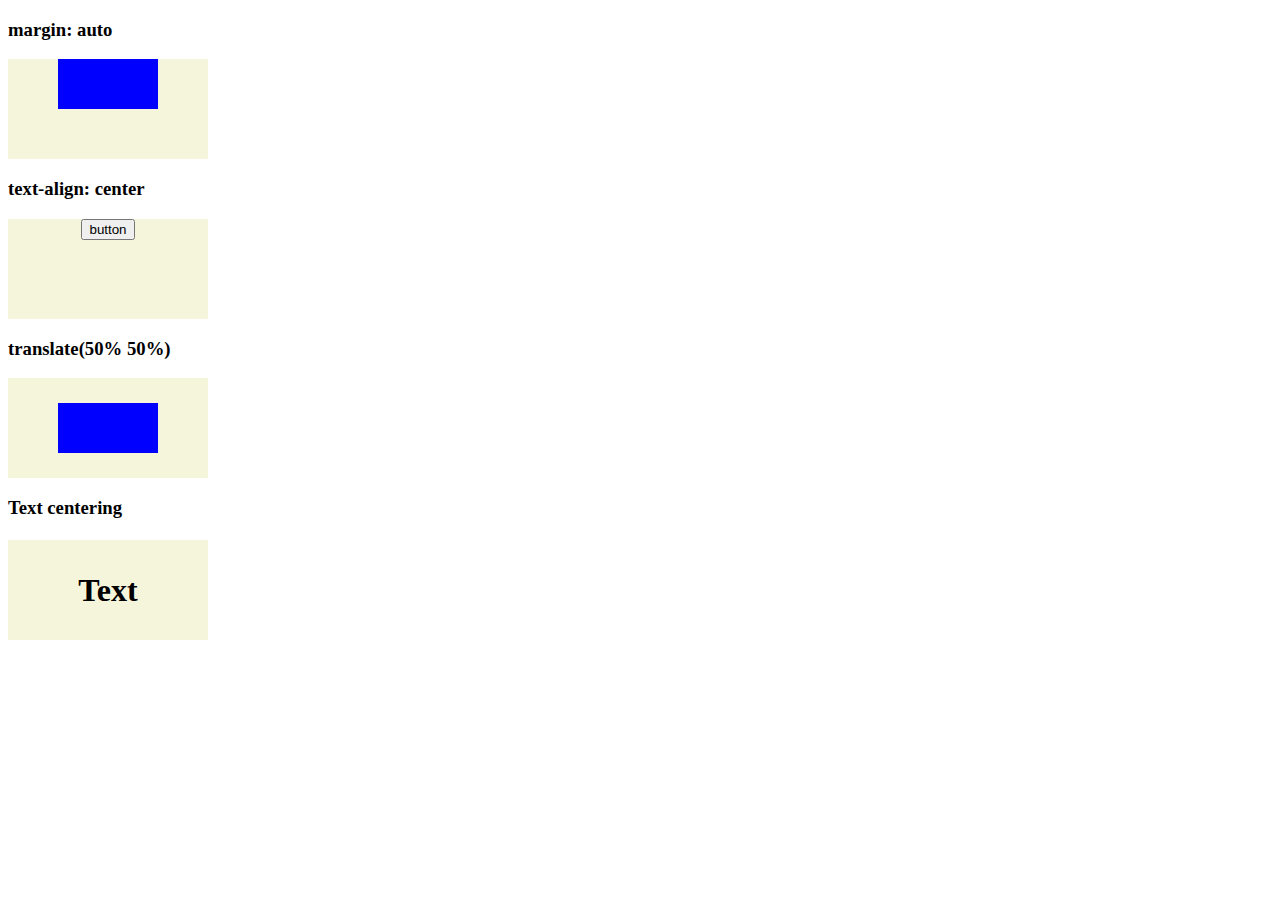
<file: alignment.html>
<!DOCTYPE html>
<html lang="en">
<head>
    <meta charset="UTF-8">
    <meta http-equiv="X-UA-Compatible" content="IE=edge">
    <meta name="viewport" content="width=device-width, initial-scale=1.0">
    <title>Document</title>
    <!-- https://developer.mozilla.org/en-US/docs/Web/CSS/margin -->
    <style>
        .box {
            width: 200px;
            height: 100px;
            background-color: beige;
        }

        .inner {
            width: 50%;
            height: 50%;
            background-color: blue;
        }

        .inner1 {
            /* div같은 블럭 레벨을 center 포지셔닝 할때는 margin: auto 사용 */
            /* 수평 센터 */
            margin: auto;
        }
        
        .box2 {
            /* not 블럭 레벨은 text-align: center 사용 */
            /* 수평 센터 */
            text-align: center;
        }

        .inner3 {
            transform: translate(50%, 50%);
        }

        .box4 h1 {
            text-align: center;
            /* line-height 부모의 크기가 100인것을 확인하고 100px을 지정. */
            /* 그럼.. height이 100px인걸 확인하고 가운데로 정렬 */
            /* 1줄 정렬 할때만 사용.. 2줄의 경우는 안됨 */
            line-height: 100px;
        }
    </style>
</head>
<body>
    <h3>margin: auto</h3>
    <div class="box box1">
        <div class="inner inner1"></div>
    </div>
    <h3>text-align: center</h3>
    <div class="box box2">
        <button>button</button>
    </div>
    <h3>translate(50% 50%)</h3>
    <div class="box box3">
        <div class="inner inner3"></div>
    </div>
    <h3>Text centering</h3>
    <div class="box box4">
        <h1>Text</h1>
    </div>
</body>
</html>
</file>
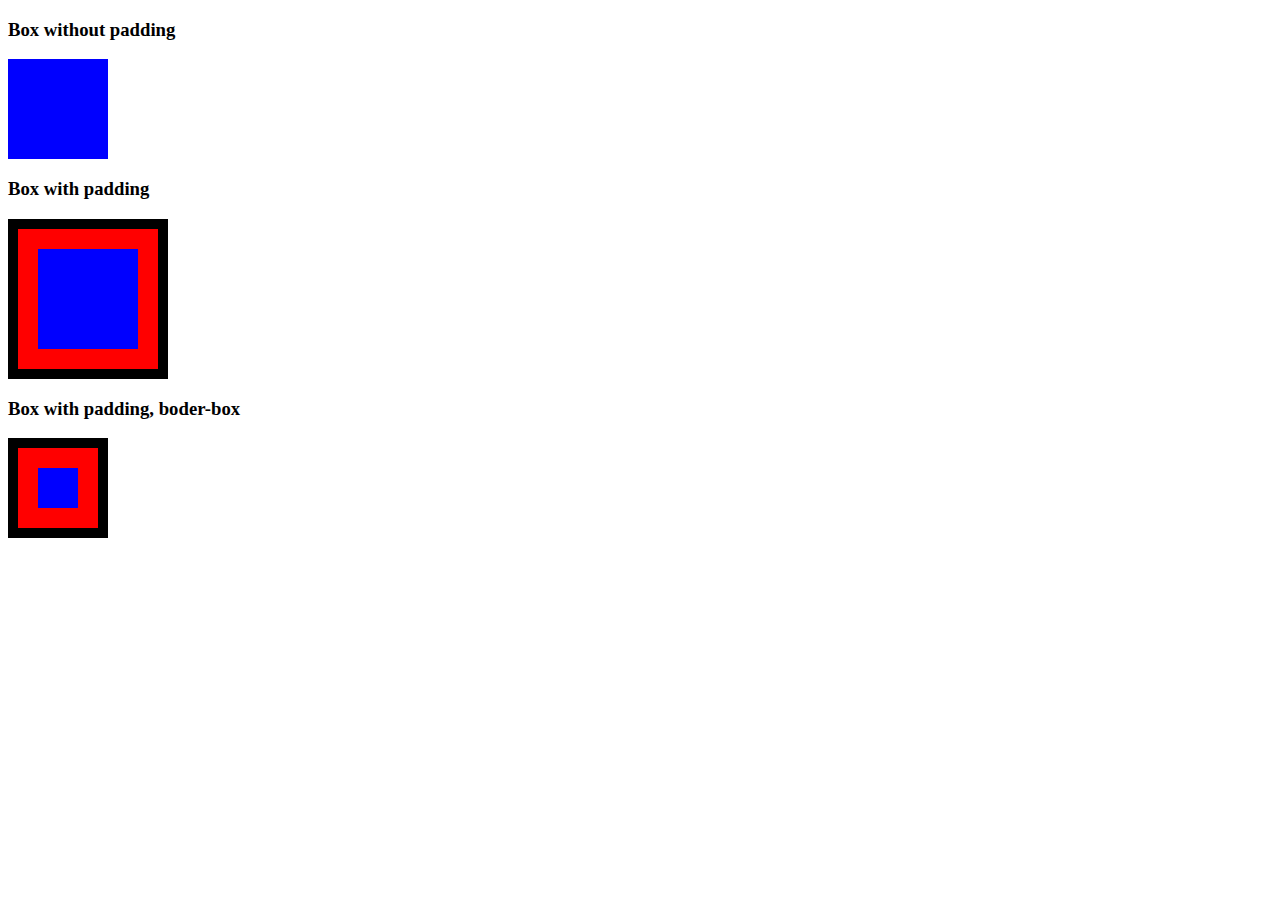
<file: box-sizing.html>
<!DOCTYPE html>
<html lang="en">
<head>
    <meta charset="UTF-8">
    <meta http-equiv="X-UA-Compatible" content="IE=edge">
    <meta name="viewport" content="width=device-width, initial-scale=1.0">
    <title>Document</title>
    <!-- https://developer.mozilla.org/en-US/docs/Web/CSS/box-sizing -->
    <style>
        .box {
            width: 100px;
            height: 100px;
            background-color: red;
        }
        .inner {
            width: 100%;
            height: 100%;
            background-color: blue;
        }
        .box2 {
            padding: 20px;
            border: 10px solid black;
            /* content인 box를 기본값 100px 100px 유지 */
            box-sizing: content-box; 
        }
        .box3 {
            padding: 20px;
            border: 10px solid black;
            /* 패딩과 보더를 포함해서 100px 100px 유지 */
            box-sizing: border-box; 
            
        }
        
    </style>
</head>
<body>
    <h3>Box without padding</h3>
    <div class="box box1">
        <div class="inner"></div>
    </div>

    <h3>Box with padding</h3>
    <div class="box box2">
        <div class="inner"></div>
    </div>

    <h3>Box with padding, boder-box</h3>
    <div class="box box3">
        <div class="inner"></div>
    </div>
</body>
</html>
</file>
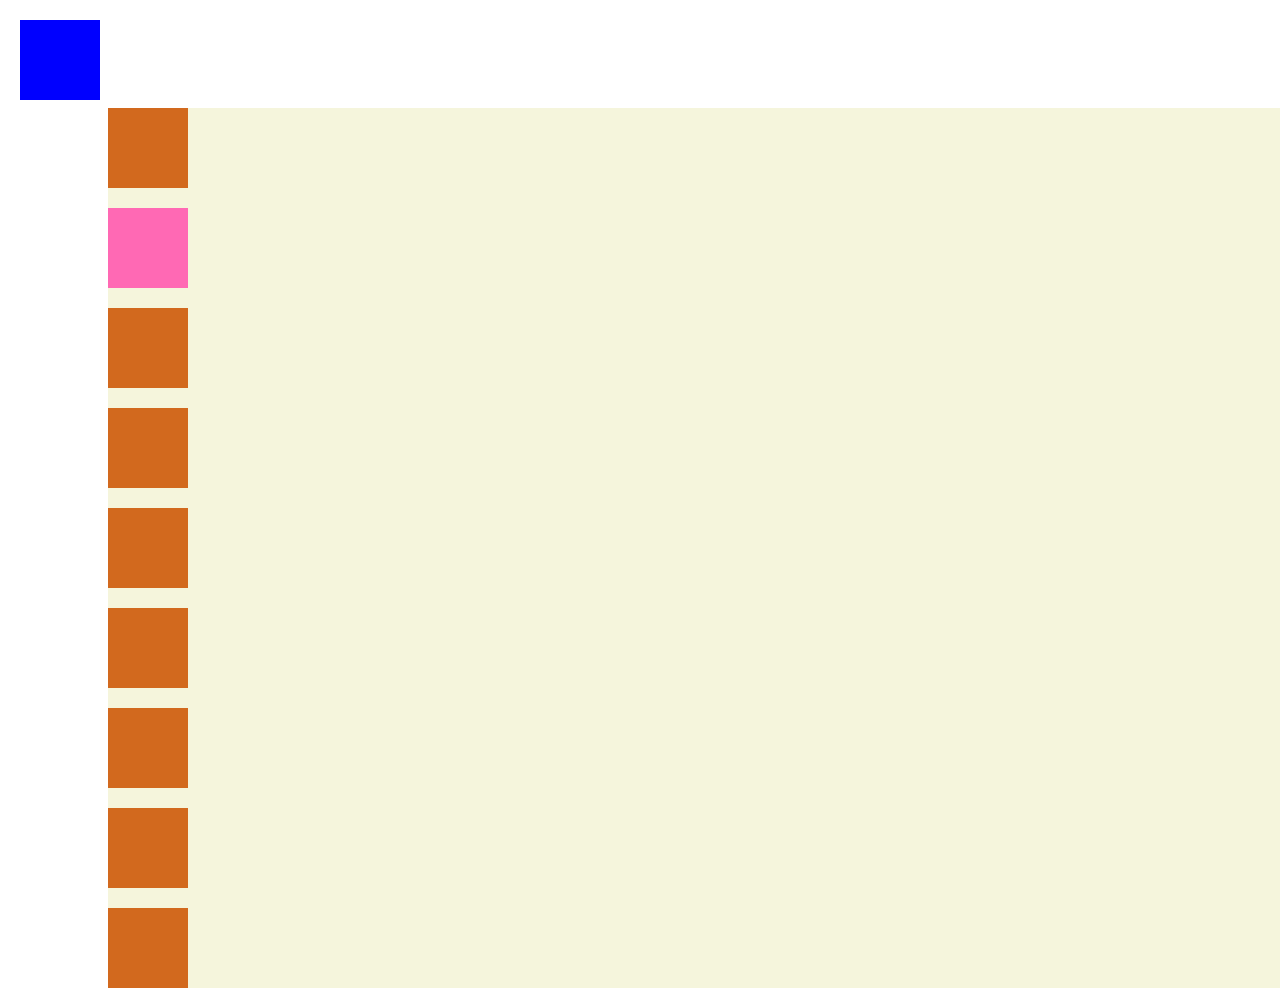
<file: position-sticky.html>
<!DOCTYPE html>
<html lang="en">
<head>
    <meta charset="UTF-8">
    <meta http-equiv="X-UA-Compatible" content="IE=edge">
    <meta name="viewport" content="width=device-width, initial-scale=1.0">
    <title>Document</title>
    <!-- https://developer.mozilla.org/ko/docs/Web/CSS/position -->
    <!-- https://developer.mozilla.org/en-US/docs/Web/CSS/Containing_Block -->
    <style>
        .container {
            position: relative;
            top: 100px;
            left: 100px;
            background-color: beige;
        }

        .box {
            width: 80px;
            height: 80px;
            margin-bottom: 20px;
            background-color: chocolate;
        }
        
        .box2 {
            background-color: hotpink;
            /* 스태틱이 아닌 근접한 부모의 위치에서 포지셔닝 발생 */
            position: sticky;
            top: 0px;
            left: 0px;
        }

        .box3 {
            background-color: blue;
            /* fixed는 viewport 안에서 포지셔닝 발생 */
            position: fixed;
            top: 20px;
            left: 20px;
        }
    </style>
</head>
<body>
    <div class="container">
        <div class="box box1"></div>
        <div class="box box2"></div>
        <div class="box box3"></div>
        <div class="box box4"></div>
        <div class="box box5"></div>
        <div class="box box6"></div>
        <div class="box box7"></div>
        <div class="box box8"></div>
        <div class="box box9"></div>
        <div class="box box10"></div>
    </div>
</body>
</html>
</file>
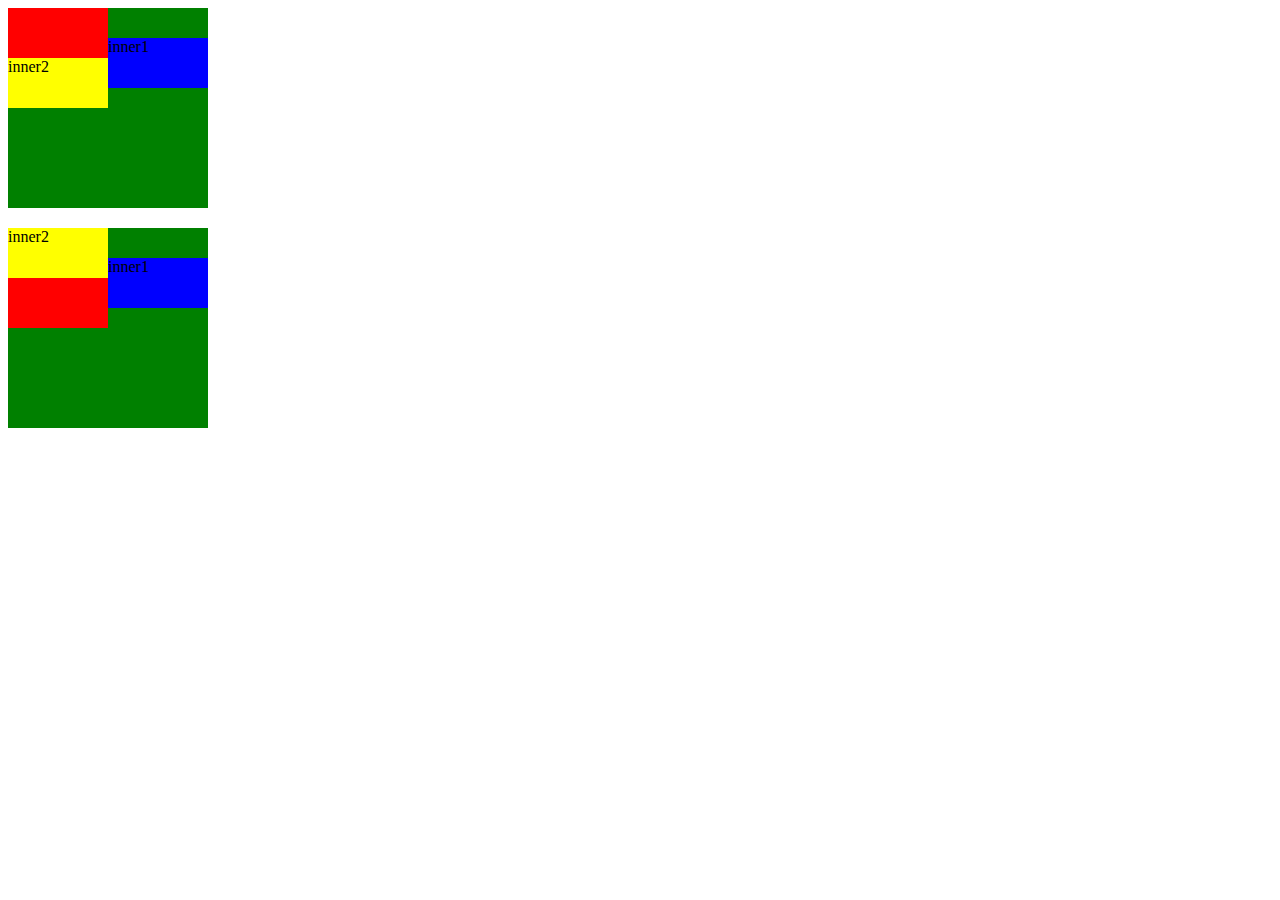
<file: position.html>
<!DOCTYPE html>
<html lang="en">
<head>
    <meta charset="UTF-8">
    <meta http-equiv="X-UA-Compatible" content="IE=edge">
    <meta name="viewport" content="width=device-width, initial-scale=1.0">
    <title>Document</title>
    <!--https://developer.mozilla.org/en-US/docs/Web/CSS/position  -->
    <!-- https://developer.mozilla.org/en-US/docs/Web/CSS/Containing_Block -->
    <style>
     .outer {
         width: 200px;
         height: 200px;
         margin-bottom: 20px;
         background-color: green;
     }
     .box {
         width: 100px;
         height: 100px;
         background-color: red;
         position: relative;
     }
     .inner {
         width: 100%;
         height: 50%;
     }
     .inner1 {
         background-color: blue;
     }
     .inner2 {
         background-color: yellow;
     }

     .box1 .inner1 {
         /* 릴레이티브는 기존 자리 유지 */
         /* 상대적으로 지정한 탑, 레프트 만큼 이동 */
         /* position: static;이 디폴트, 탑, 레프트 지정해도 이동x */
         position: relative;
         top: 30px;
         left: 100px;
     }

     .box2 .inner1 {
         /* 앱솔루트는 기존 자리 유지x */
         /* 주변에 있던 아이템들 재배치 발생 */
         /* 앱솔루트 지정시 근접한 부모중에 기본값이 스태틱이 아닌 부모 기준으로 자리 이동 */
         position: absolute;
         top: 30px;
         left: 100px;
     }
    </style>

</head>
<body>
    <div class="outer">
        <div class="box box1">
            <div class="inner inner1">inner1</div>
            <div class="inner inner2">inner2</div>
        </div>
    </div>
    <div class="outer">
        <div class="box box2">
            <div class="inner inner1">inner1</div>
            <div class="inner inner2">inner2</div>
        </div>
    </div>
</body>
</html>
</file>
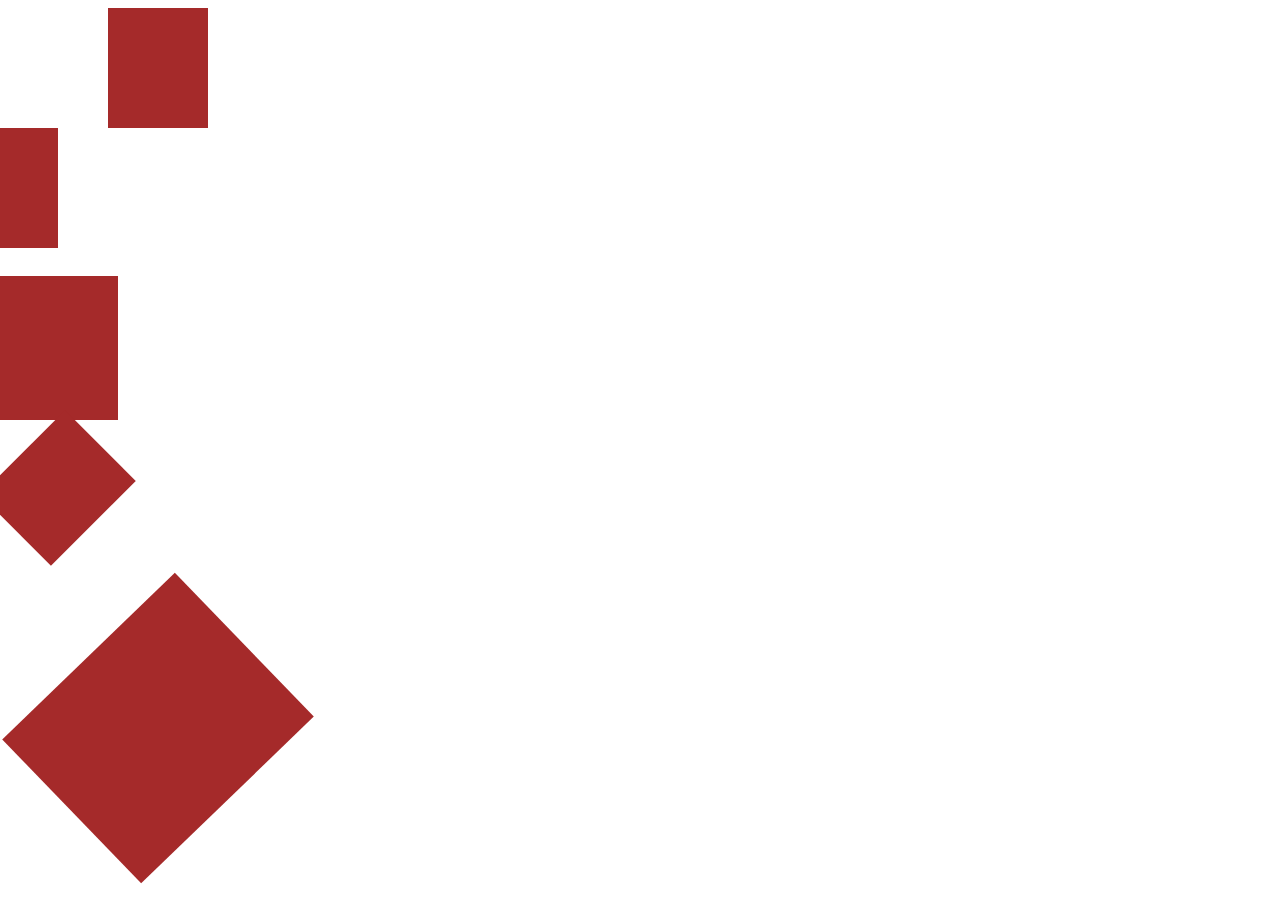
<file: transformation.html>
<!DOCTYPE html>
<html lang="en">
<head>
    <meta charset="UTF-8">
    <meta http-equiv="X-UA-Compatible" content="IE=edge">
    <meta name="viewport" content="width=device-width, initial-scale=1.0">
    <title>Document</title>
    <!-- https://developer.mozilla.org/en-US/docs/Web/CSS/transform -->

    <style>
        .box {
            width: 100px;
            height: 120px;
            background-color: brown;
            margin-bottom: 20px;
        }

        .box1 {
            /* x축 만큼 100px 이동 */
            transform: translateX(100px);
        }
        
        .box2 {
            /* x축 오른쪽으로 갈수록 증가 */
            /* y축 아래로 내려갈수록 증가 */
            transform: translate(-50px, -20px);
        }

        .box3 {
            /* 1.2배 증가 */
            transform: scale(1.2);
        }

        .box4 {
            /* 45도 돌아감 */
            transform: rotate(45deg);
        }

        .box5 {
            transform: translate(100px, 100px) scale(2) rotate(46deg);
        }
    </style>
</head>
<body>
    <div class="box box1"></div>
    <div class="box box2"></div>
    <div class="box box3"></div>
    <div class="box box4"></div>
    <div class="box box5"></div>
</body>
</html>
</file>
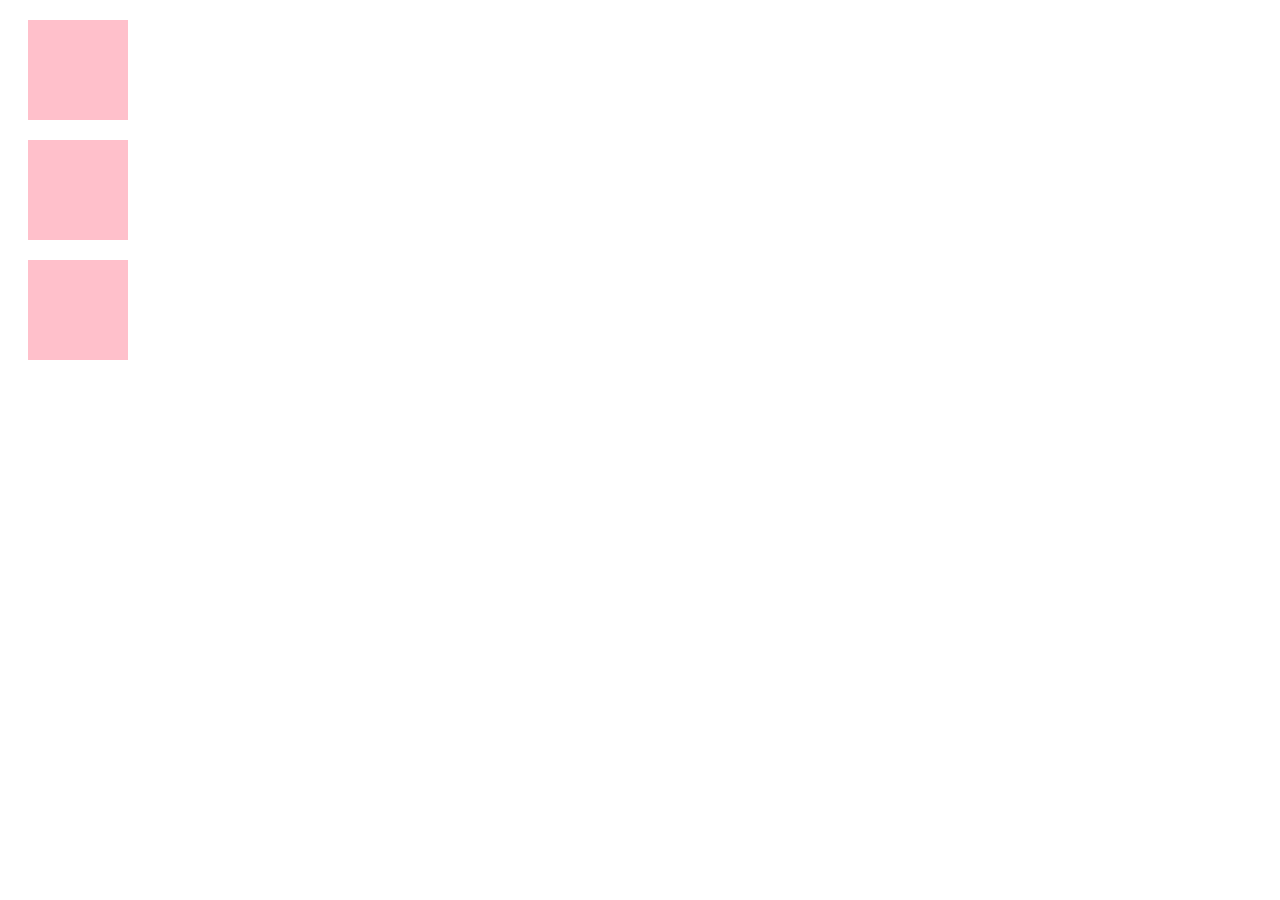
<file: transition.html>
<!DOCTYPE html>
<html lang="en">
<head>
    <meta charset="UTF-8">
    <meta http-equiv="X-UA-Compatible" content="IE=edge">
    <meta name="viewport" content="width=device-width, initial-scale=1.0">
    <title>Document</title>
    <!-- https://developer.mozilla.org/en-US/docs/Web/CSS/transition -->
    <!-- https://developer.mozilla.org/en-US/docs/Web/CSS/animation-timing-function -->
    <!-- https://cubic-bezier.com/ -->

    <style>
        .box {
            width: 100px;
            height: 100px;
            margin: 20px;
            background-color: pink;
        }

        .box1:hover {
            background-color: blueviolet;
            transition: background-color 300ms linear;
            /* transition-property: background-color; transition-duration: 300ms; transition-timing-function: linear; */
        }

        .box2:hover {
            /* border-radius: 50%는 동그랗게 만들 수 있음 */
            border-radius: 50%;
            background-color: cornflowerblue;
            transition: all 2s ease;
        }

        .box3:hover {
            border-radius: 50%;
            transform: translateX(400px);
            background-color: cornflowerblue;
            /* https://cubic-bezier.com/ */
            transition: all 2s cubic-bezier(.07,1.19,.96,-0.13);
        }
    </style>
</head>
<body>
    <div class="box box1"></div>
    <div class="box box2"></div>
    <div class="box box3"></div>
</body>
</html>
</file>
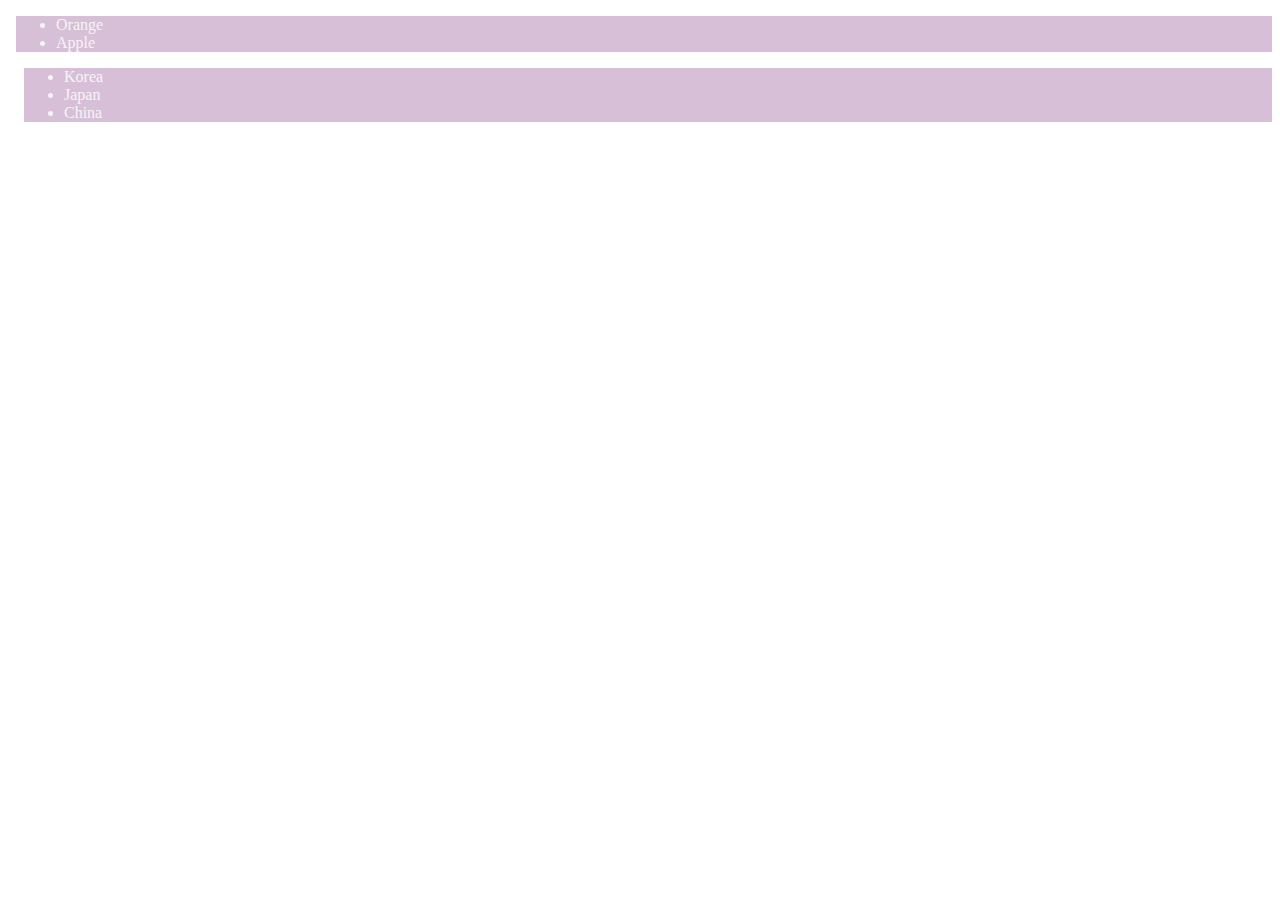
<file: variable_befor.html>
<!DOCTYPE html>
<html lang="en">
<head>
    <meta charset="UTF-8">
    <meta http-equiv="X-UA-Compatible" content="IE=edge">
    <meta name="viewport" content="width=device-width, initial-scale=1.0">
    <title>Custom properties</title>
    <!-- https://developer.mozilla.org/en-US/docs/Web/CSS/--* -->
    <style>
        .first-list {
            background-color: thistle;
            color:whitesmoke;
            margin-left: 8px;
        }

        .second-list {
            background-color: thistle;
            color: whitesmoke;
            margin-left: 16px;
        }
    </style>
</head>
<body>
    <ul class="first-list">
        <li>Orange</li>
        <li>Apple</li>
    </ul>
    <ul class="second-list">
        <li>Korea</li>
        <li>Japan</li>
        <li>China</li>
    </ul>
</body>
</html>
</file>
